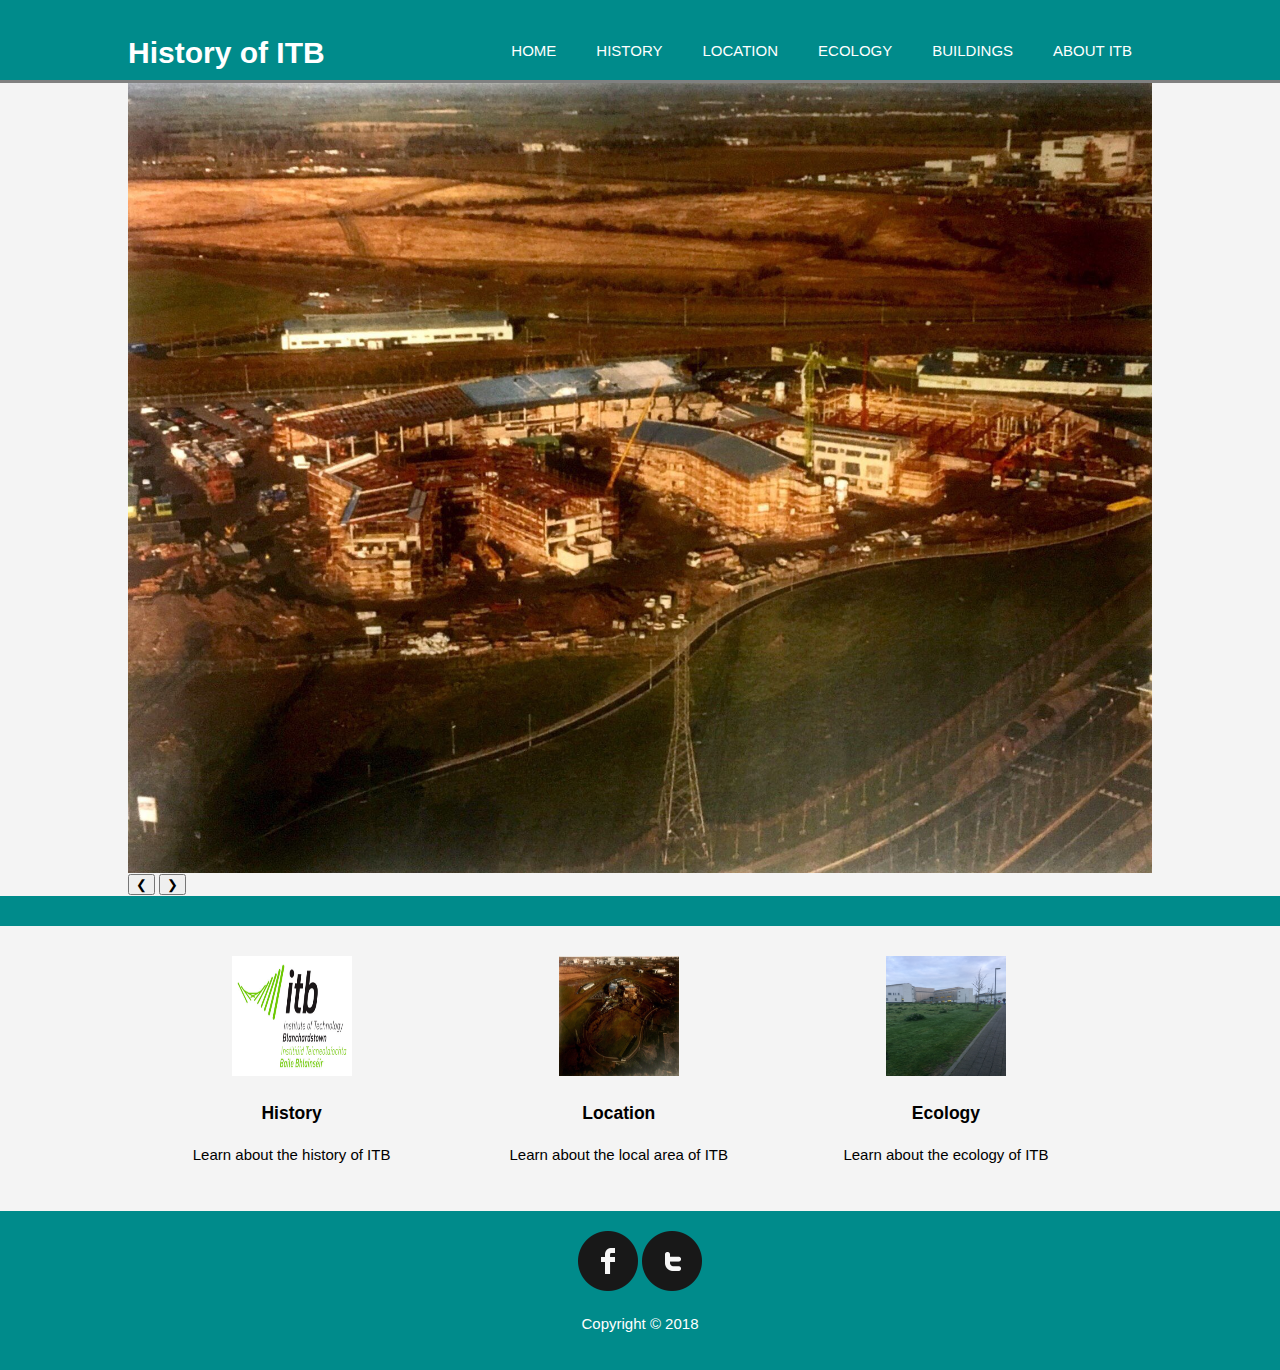
<file: index.html>
<!doctype html>
<html>
<head>
<meta charset="utf-8">
<title>History of ITB/Home</title>
<link href="css/style.css" rel="stylesheet" type="text/css">
	<style>
.mySlides {display:none;}
</style>
</head>

<body>
	<header>
      <div class="container">
        <div id="title">
          <h1>History of ITB</h1>
        </div>
        <nav>
          <ul>
            <li><a href="index.html">Home</a></li>
            <li><a href="history.html">History</a></li>
            <li><a href="location.html">Location</a></li>
			<li><a href="ecology.html">Ecology</a></li>
			<li><a href="buildings.html">Buildings</a></li>
			<li><a href="about.html">About ITB</a></li>
          </ul>
        </nav>
      </div>
    </header>

    <div class="container">
  <img class="mySlides" src="images/1999-2.jpeg" style="width:100%">
  <img class="mySlides" src="images/2014.jpg" style="width:100%">
  <img class="mySlides" src="images/campus.jpg" style="width:100%">

  <button class="left" onclick="plusDivs(-1)">&#10094;</button>
  <button class="right" onclick="plusDivs(1)">&#10095;</button>
</div>
<script>
var slideIndex = 1;
showDivs(slideIndex);
function plusDivs(n) {
  showDivs(slideIndex += n);
}
function showDivs(n) {
  var i;
  var x = document.getElementsByClassName("mySlides");
  if (n > x.length) {slideIndex = 1}    
  if (n < 1) {slideIndex = x.length}
  for (i = 0; i < x.length; i++) {
     x[i].style.display = "none";  
  }
  x[slideIndex-1].style.display = "block";  
}
</script>
    <section id="undercontainer">
    </section>

    <section id="boxes">
      <div class="container">
        <div class="box">
			<a href="history.html"><img src="images/ITBlogo.jpg"></a>
          <h3>History</h3>
          <p>Learn about the history of ITB</p>
        </div>
        <div class="box">
			<a href="location.html"><img src="images/1999-1.jpeg"></a>
          <h3>Location</h3>
          <p>Learn about the local area of ITB</p>
        </div>
        <div class="box">
			<a href="ecology.html"><img src="images/outside-2.jpg"></a>
          <h3>Ecology</h3>
          <p>Learn about the ecology of ITB</p>
        </div>
      </div>
    </section>

    <footer>
		<a href="https://www.facebook.com/itbdublin/"><img src="images/facebook.png" alt="facebook"></a>
		<a href="https://twitter.com/ITBdublin"><img src="images/twitter.png" alt="twitter"></a>
      <p>Copyright &copy; 2018</p>
    </footer>
</body>
</html>
</file>
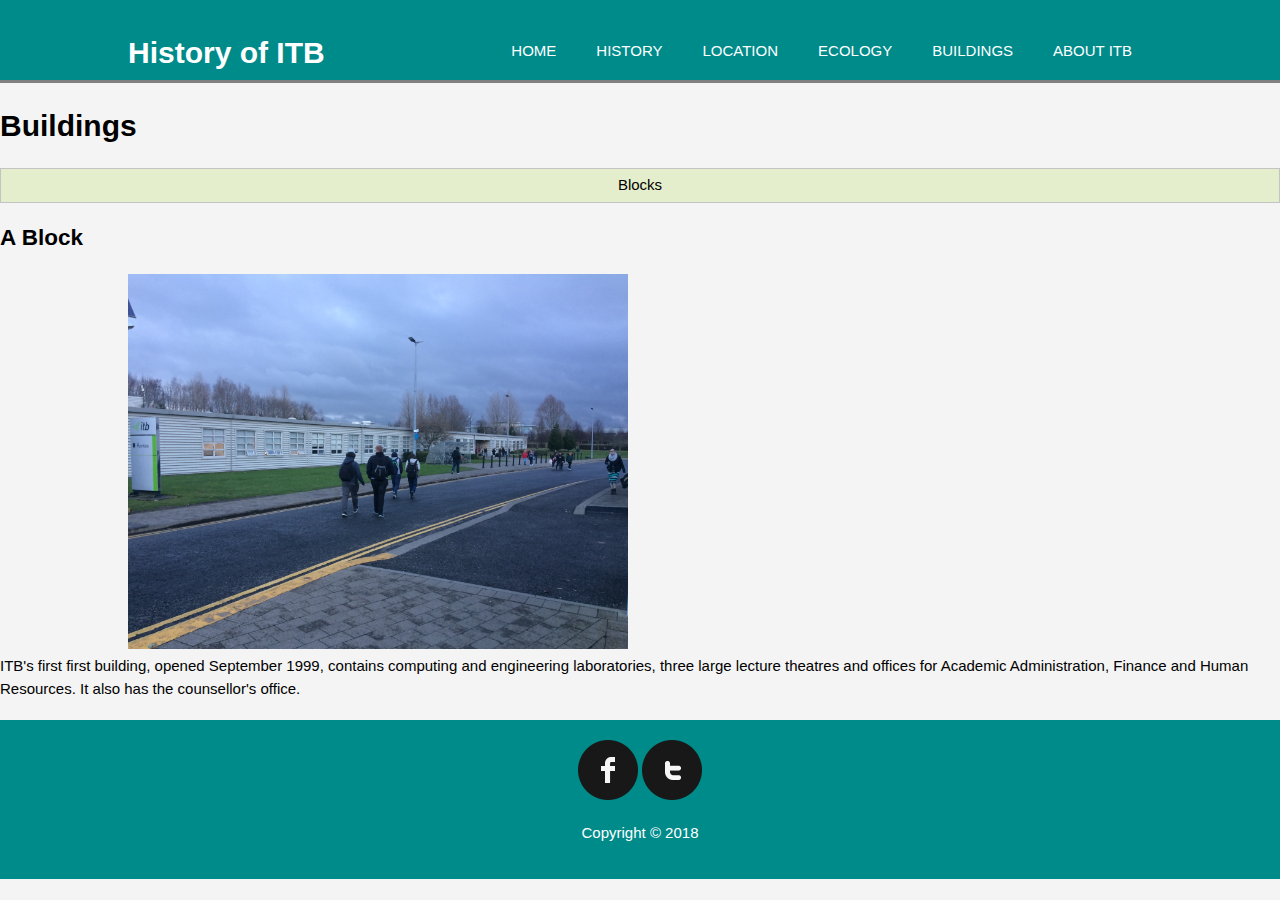
<file: a block.html>
<!doctype html>
<html>
<head>
<meta charset="utf-8">
<title>History of ITB/Buildings</title>
<link href="css/style.css" rel="stylesheet" type="text/css">
	<script src="https://ajax.googleapis.com/ajax/libs/jquery/3.3.1/jquery.min.js"></script>
	<script> 
$(document).ready(function(){
    $("#flip").click(function(){
        $("#panel").slideToggle("slow");
    });
});
</script>
<style> 
#panel, #flip {
    padding: 5px;
    text-align: center;
    background-color: #e5eecc;
    border: solid 1px #c3c3c3;
}

#panel {
    padding: 50px;
    display: none;
}
</style>
</head>

<body>
	<header>
      <div class="container">
        <div id="title">
          <h1>History of ITB</h1>
        </div>
        <nav>
          <ul>
            <li><a href="index.html">Home</a></li>
            <li><a href="history.html">History</a></li>
            <li><a href="location.html">Location</a></li>
			<li><a href="ecology.html">Ecology</a></li>
			<li><a href="buildings.html">Buildings</a></li>  
			<li><a href="about.html">About ITB</a></li>
          </ul>
        </nav>
      </div>
    </header>

	<h1>Buildings</h1>
	     
	        <div id="flip">Blocks</div>
<div id="panel">
	<ul>
		<li><a href="a block.html">A Block</a></li>
		<li><a href="b block.html">B Block</a></li>
		<li><a href="c block.html">C Block</a></li>
		<li><a href="d block.html">D Block</a></li>
		<li><a href="e block.html">E Block</a></li>
		<li><a href="f block.html">F Block</a></li>
	</ul>
	</div>
	<h2>A Block</h2>
	<section id="boxes1">
      <div class="container">
        <div class="box1">
	<img src="images/a blcok.jpg" width="500">
    </div>
    </section>
		ITB's first first building, opened September 1999, contains computing and engineering laboratories, three large lecture theatres and offices for Academic Administration, Finance and Human Resources. It also has the counsellor's office.
		
	<footer>
		<a href="https://www.facebook.com/itbdublin/"><img src="images/facebook.png" alt="facebook"></a>
	    <a href="https://twitter.com/ITBdublin"><img src="images/twitter.png" alt="twitter"></a>
      <p>Copyright &copy; 2018</p>
    </footer>
</body>
</html>
</file>
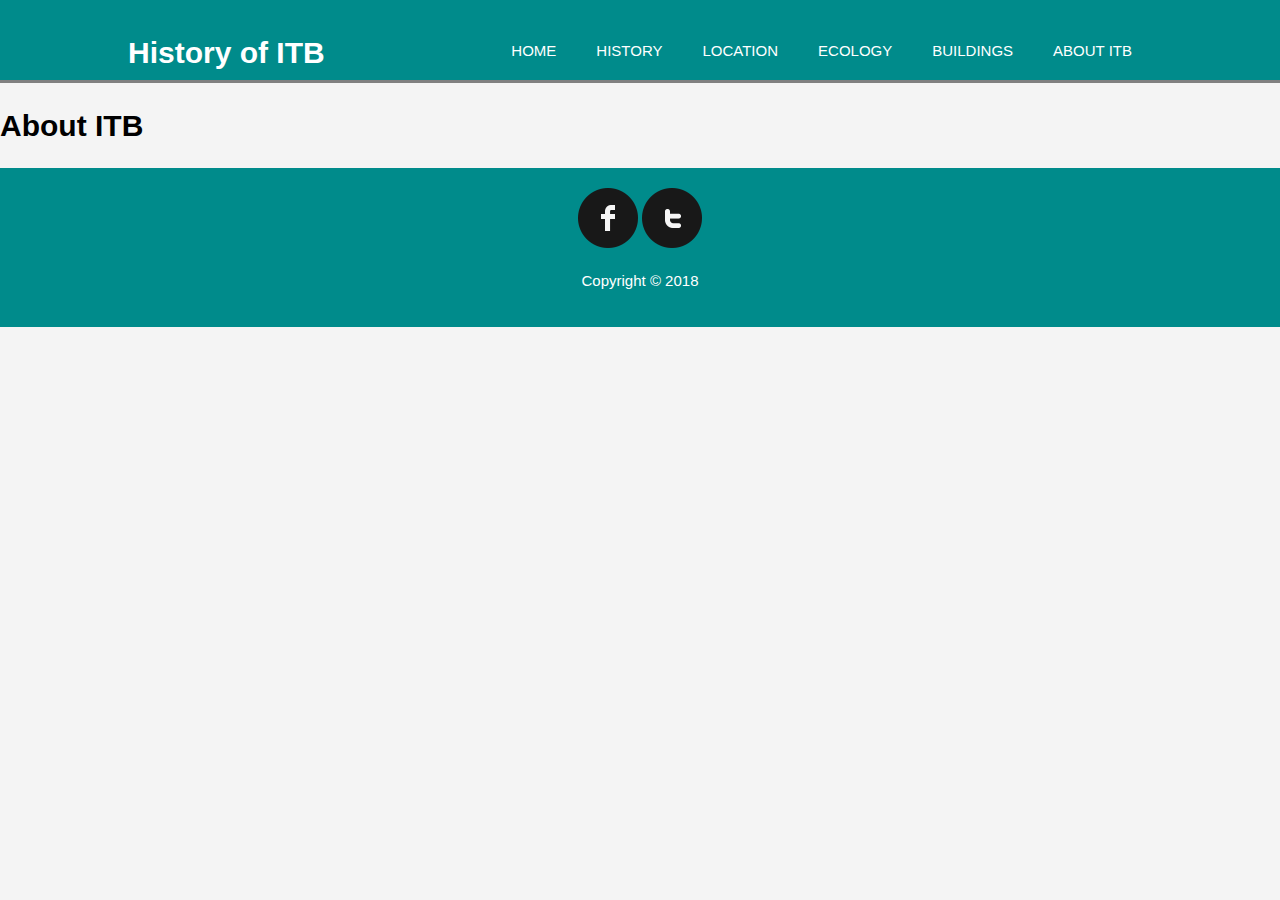
<file: about.html>
<!doctype html>
<html>
<head>
<meta charset="utf-8">
<title>History of ITB/About ITB</title>
<link href="css/style.css" rel="stylesheet" type="text/css">
</head>

<body>
	<header>
      <div class="container">
        <div id="title">
          <h1>History of ITB</h1>
        </div>
        <nav>
          <ul>
            <li><a href="index.html">Home</a></li>
            <li><a href="history.html">History</a></li>
            <li><a href="location.html">Location</a></li>
			<li><a href="ecology.html">Ecology</a></li>
			<li><a href="buildings.html">Buildings</a></li>  
			<li><a href="about.html">About ITB</a></li>
          </ul>
        </nav>
      </div>
    </header>

	<h1>About ITB</h1>

    <footer>
	  <a href="https://www.facebook.com/itbdublin/"><img src="images/facebook.png" alt="facebook"></a>
	    <a href="https://twitter.com/ITBdublin"><img src="images/twitter.png" alt="twitter"></a>
      <p>Copyright &copy; 2018</p>
    </footer>
</body>
</html>
</file>
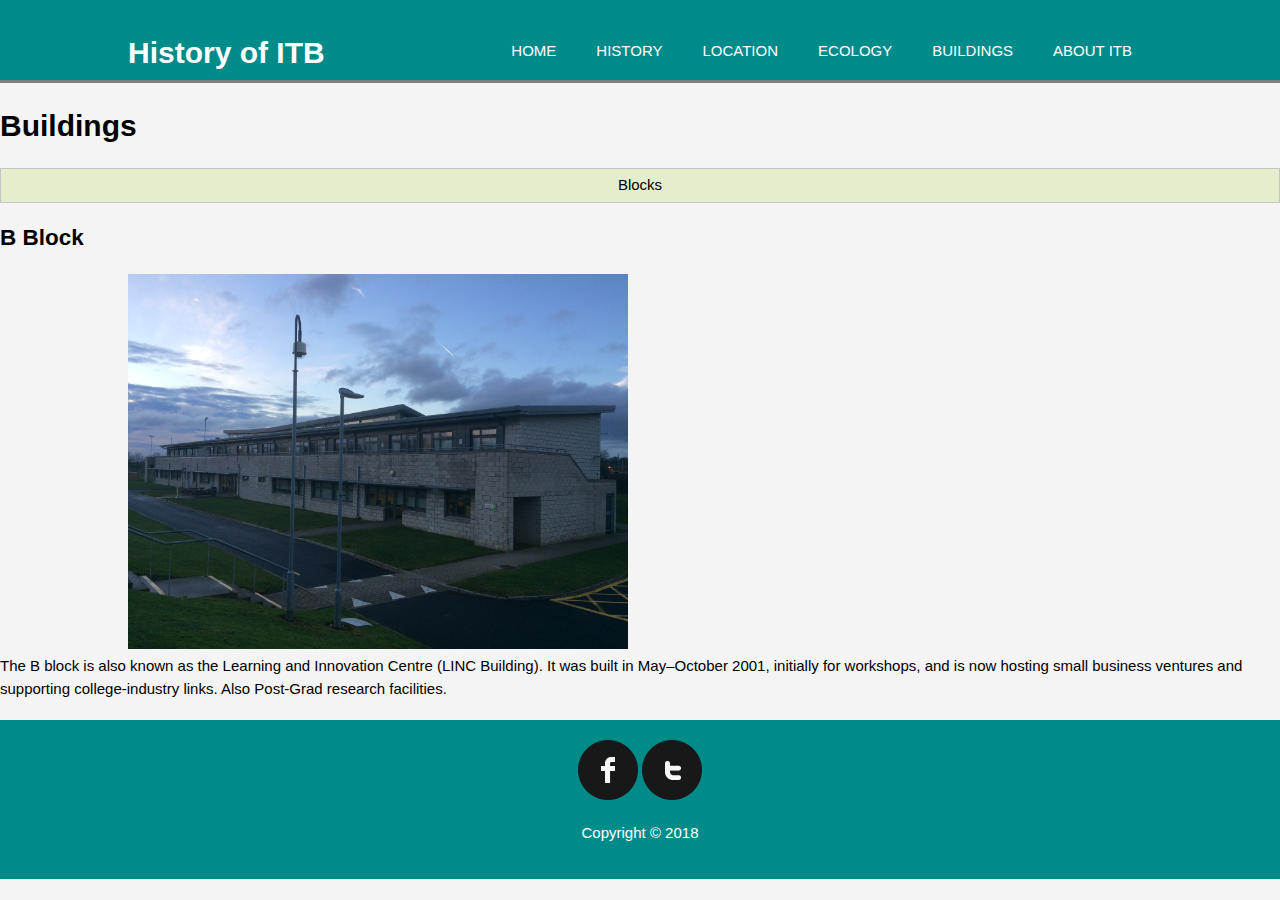
<file: b block.html>
<!doctype html>
<html>
<head>
<meta charset="utf-8">
<title>History of ITB/Buildings</title>
<link href="css/style.css" rel="stylesheet" type="text/css">
	<link href="css/style.css" rel="stylesheet" type="text/css">
	<script src="https://ajax.googleapis.com/ajax/libs/jquery/3.3.1/jquery.min.js"></script>
	<script> 
$(document).ready(function(){
    $("#flip").click(function(){
        $("#panel").slideToggle("slow");
    });
});
</script>
<style> 
#panel, #flip {
    padding: 5px;
    text-align: center;
    background-color: #e5eecc;
    border: solid 1px #c3c3c3;
}

#panel {
    padding: 50px;
    display: none;
}
</style>
</head>

<body>
	<header>
      <div class="container">
        <div id="title">
          <h1>History of ITB</h1>
        </div>
        <nav>
          <ul>
            <li><a href="index.html">Home</a></li>
            <li><a href="history.html">History</a></li>
            <li><a href="location.html">Location</a></li>
			<li><a href="ecology.html">Ecology</a></li>
			<li><a href="buildings.html">Buildings</a></li>  
			<li><a href="about.html">About ITB</a></li>
          </ul>
        </nav>
      </div>
    </header>

	<h1>Buildings</h1>
	 
	    <div id="flip">Blocks</div>
<div id="panel">
	<ul>
		<li><a href="a block.html">A Block</a></li>
		<li><a href="b block.html">B Block</a></li>
		<li><a href="c block.html">C Block</a></li>
		<li><a href="d block.html">D Block</a></li>
		<li><a href="e block.html">E Block</a></li>
		<li><a href="f block.html">F Block</a></li>
	</ul>
	</div>
	<h2>B Block</h2>
	
	<section id="boxes1">
      <div class="container">
        <div class="box1">
	<img src="images/b block-1.jpg" width="500">
    </div>
    </section>
		
		The B block is also known as the Learning and Innovation Centre (LINC Building). It was built in May–October 2001, initially for workshops, and is now hosting small business ventures and supporting college-industry links. Also Post-Grad research facilities.
    <footer>
		<a href="https://www.facebook.com/itbdublin/"><img src="images/facebook.png" alt="facebook"></a>
	    <a href="https://twitter.com/ITBdublin"><img src="images/twitter.png" alt="twitter"></a>
      <p>Copyright &copy; 2018</p>
    </footer>
</body>
</html>
</file>
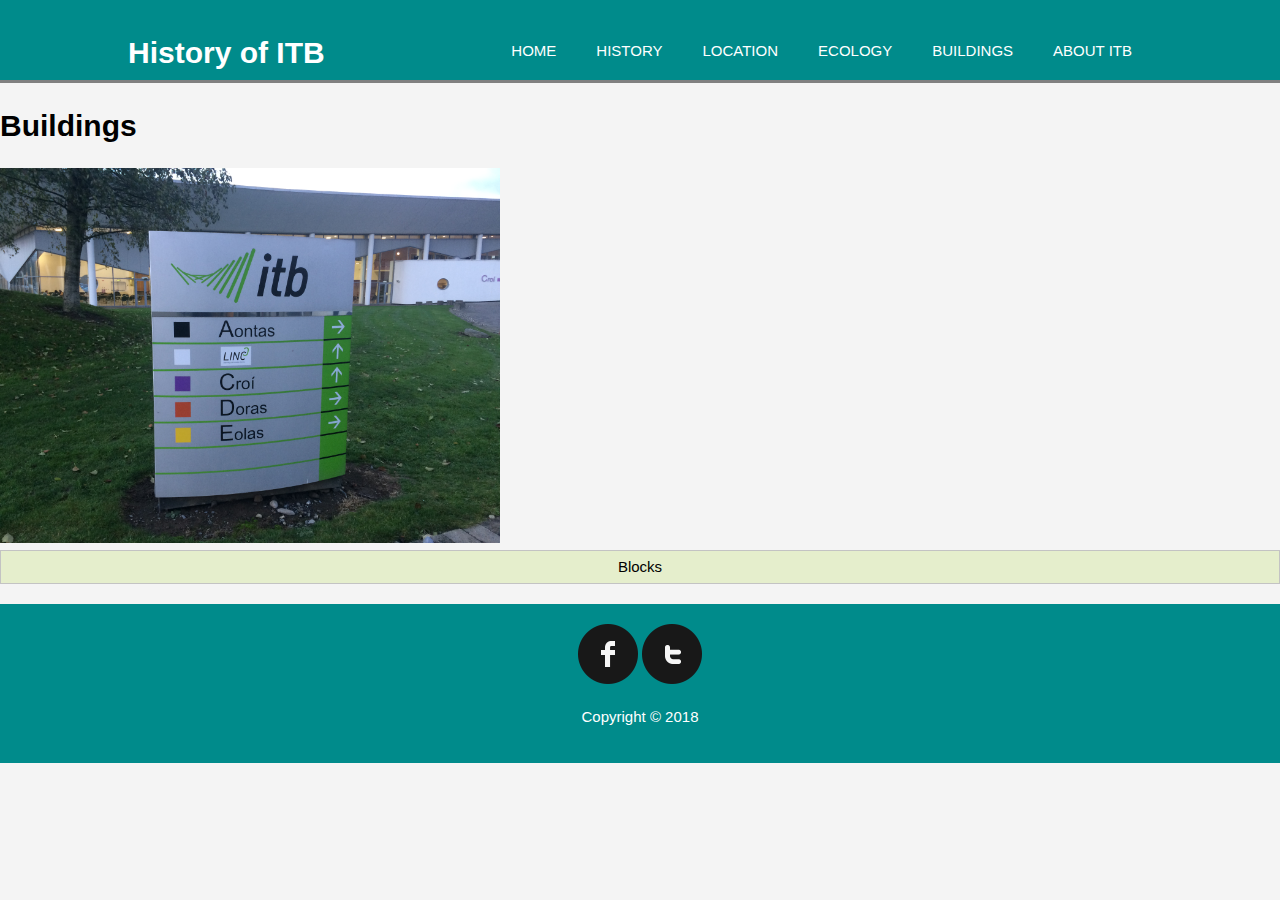
<file: buildings.html>
<!doctype html>
<html>
<head>
<meta charset="utf-8">
<title>History of ITB/Buildings</title>
<link href="css/style.css" rel="stylesheet" type="text/css">
	
	<script src="https://ajax.googleapis.com/ajax/libs/jquery/3.3.1/jquery.min.js"></script>
	<script> 
$(document).ready(function(){
    $("#flip").click(function(){
        $("#panel").slideToggle("slow");
    });
});
</script>
<style> 
#panel, #flip {
    padding: 5px;
    text-align: center;
    background-color: #e5eecc;
    border: solid 1px #c3c3c3;
}

#panel {
    padding: 50px;
    display: none;
}
</style>
</head>

<body>
	<header>
      <div class="container">
        <div id="title">
          <h1>History of ITB</h1>
        </div>
        <nav>
          <ul>
            <li><a href="index.html">Home</a></li>
            <li><a href="history.html">History</a></li>
            <li><a href="location.html">Location</a></li>
			<li><a href="ecology.html">Ecology</a></li>
			<li><a href="buildings.html">Buildings</a></li>  
			<li><a href="about.html">About ITB</a></li>
          </ul>
        </nav>
      </div>
	</header>
	
		<h1>Buildings</h1>
	<img src="images/blocks.jpg" width="500px">
	
	<div id="flip">Blocks</div>
<div id="panel">
	<ul>
		<li><a href="a block.html">A Block</a></li>
		<li><a href="b block.html">B Block</a></li>
		<li><a href="c block.html">C Block</a></li>
		<li><a href="d block.html">D Block</a></li>
		<li><a href="e block.html">E Block</a></li>
		<li><a href="f block.html">F Block</a></li>
	</ul>
	</div>
	
    <footer>
		<a href="https://www.facebook.com/itbdublin/"><img src="images/facebook.png" alt="facebook"></a>
	    <a href="https://twitter.com/ITBdublin"><img src="images/twitter.png" alt="twitter"></a>
      <p>Copyright &copy; 2018</p>
    </footer>
</body>
</html>
</file>
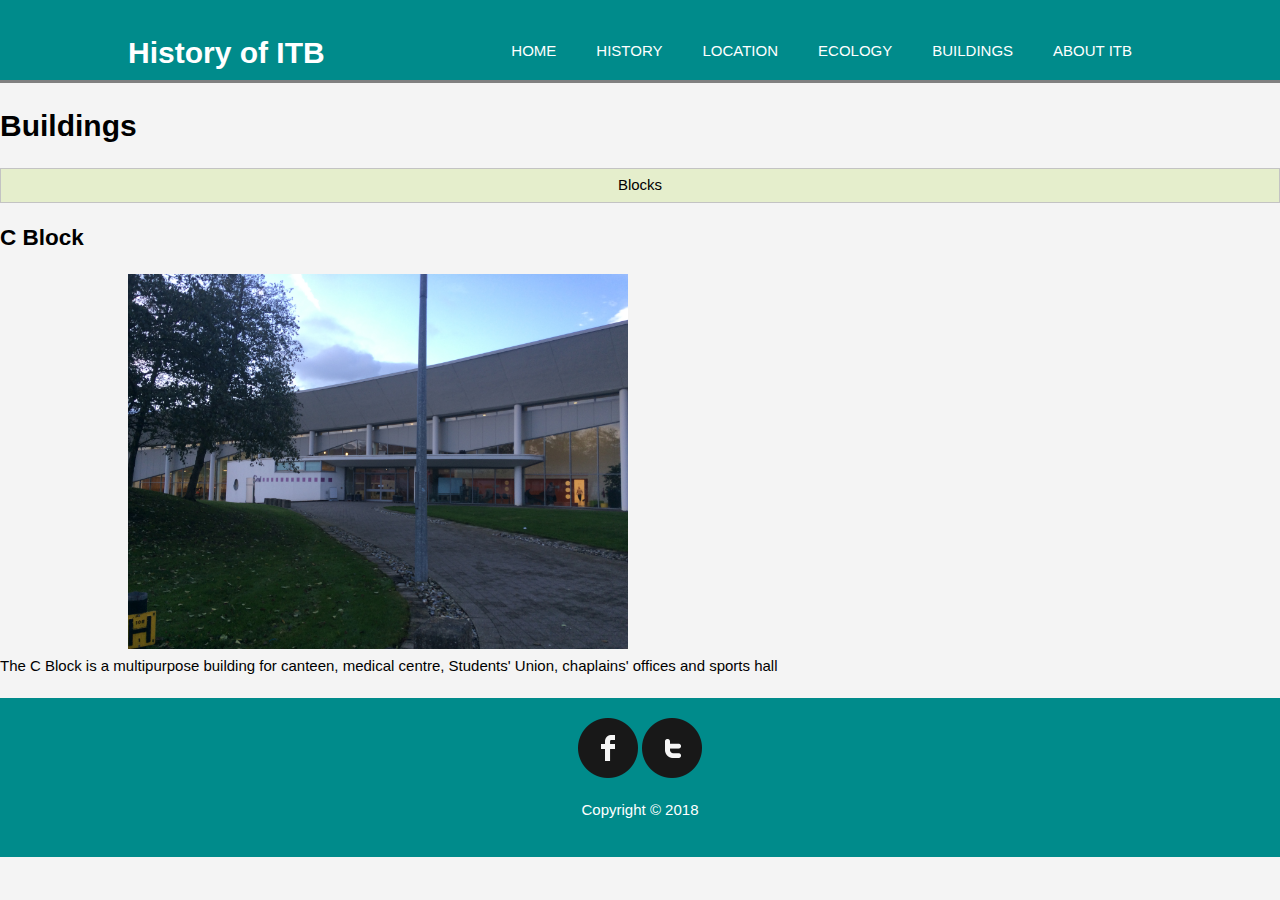
<file: c block.html>
<!doctype html>
<html>
<head>
<meta charset="utf-8">
<title>History of ITB/Buildings</title>
<link href="css/style.css" rel="stylesheet" type="text/css">
	<link href="css/style.css" rel="stylesheet" type="text/css">
	<script src="https://ajax.googleapis.com/ajax/libs/jquery/3.3.1/jquery.min.js"></script>
	<script> 
$(document).ready(function(){
    $("#flip").click(function(){
        $("#panel").slideToggle("slow");
    });
});
</script>
<style> 
#panel, #flip {
    padding: 5px;
    text-align: center;
    background-color: #e5eecc;
    border: solid 1px #c3c3c3;
}

#panel {
    padding: 50px;
    display: none;
}
</style>
</head>

<body>
	<header>
      <div class="container">
        <div id="title">
          <h1>History of ITB</h1>
        </div>
        <nav>
          <ul>
            <li><a href="index.html">Home</a></li>
            <li><a href="history.html">History</a></li>
            <li><a href="location.html">Location</a></li>
			<li><a href="ecology.html">Ecology</a></li>
			<li><a href="buildings.html">Buildings</a></li>  
			<li><a href="about.html">About ITB</a></li>
          </ul>
        </nav>
      </div>
    </header>

	<h1>Buildings</h1>
	    <div id="flip">Blocks</div>
<div id="panel">
	<ul>
		<li><a href="a block.html">A Block</a></li>
		<li><a href="b block.html">B Block</a></li>
		<li><a href="c block.html">C Block</a></li>
		<li><a href="d block.html">D Block</a></li>
		<li><a href="e block.html">E Block</a></li>
		<li><a href="f block.html">F Block</a></li>
	</ul>
	</div>
	<h2>C Block</h2>
	
	<section id="boxes1">
      <div class="container">
        <div class="box1">
	<img src="images/c block.jpg" width="500">
    </div>
    </section>
	
	The C Block is a multipurpose building for canteen, medical centre, Students' Union, chaplains' offices and sports hall
    <footer>
		<a href="https://www.facebook.com/itbdublin/"><img src="images/facebook.png" alt="facebook"></a>
	    <a href="https://twitter.com/ITBdublin"><img src="images/twitter.png" alt="twitter"></a>
      <p>Copyright &copy; 2018</p>
    </footer>
</body>
</html>
</file>
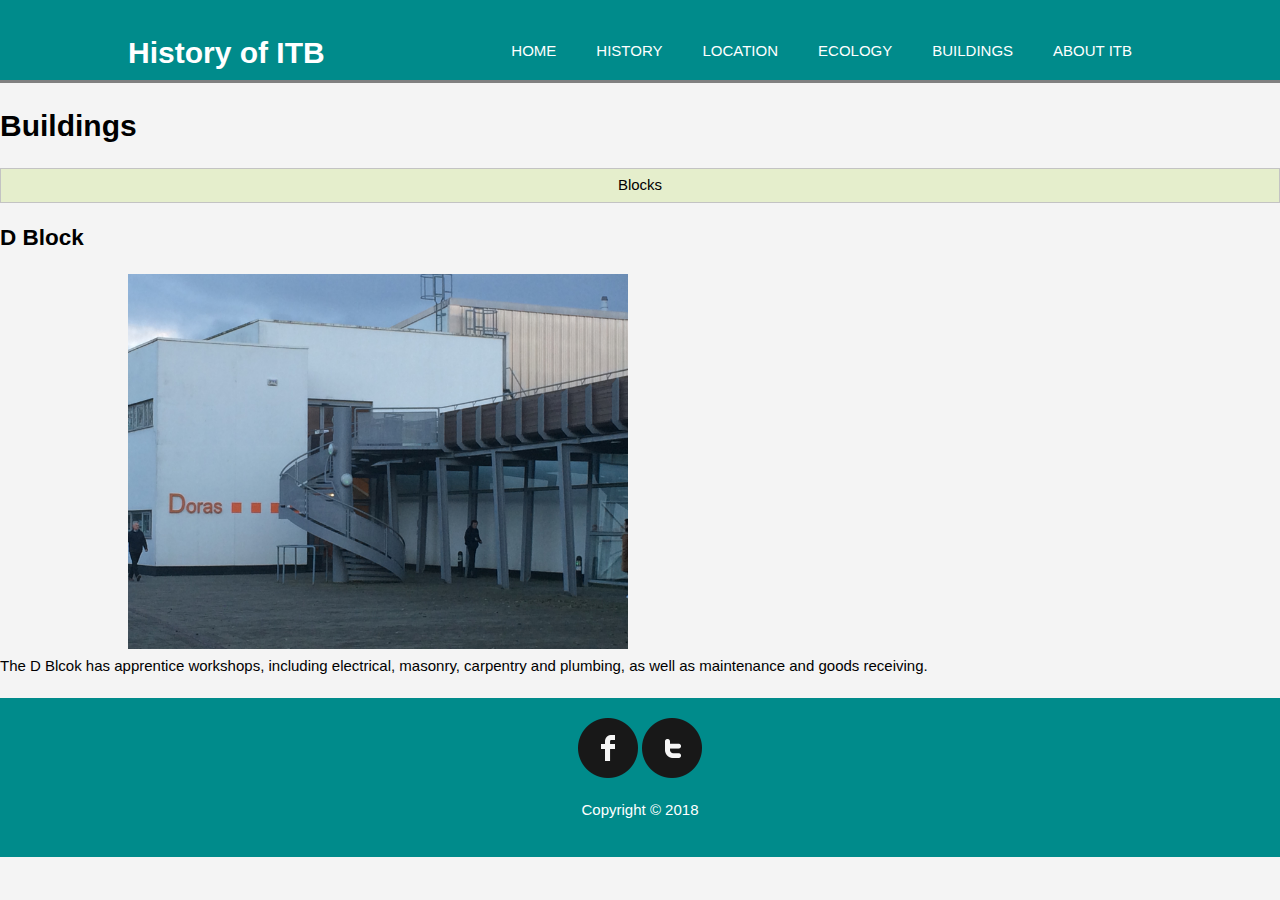
<file: d block.html>
<!doctype html>
<html>
<head>
<meta charset="utf-8">
<title>History of ITB/Buildings</title>
<link href="css/style.css" rel="stylesheet" type="text/css">
	<link href="css/style.css" rel="stylesheet" type="text/css">
	<link href="css/style.css" rel="stylesheet" type="text/css">
	<script src="https://ajax.googleapis.com/ajax/libs/jquery/3.3.1/jquery.min.js"></script>
	<script> 
$(document).ready(function(){
    $("#flip").click(function(){
        $("#panel").slideToggle("slow");
    });
});
</script>
<style> 
#panel, #flip {
    padding: 5px;
    text-align: center;
    background-color: #e5eecc;
    border: solid 1px #c3c3c3;
}

#panel {
    padding: 50px;
    display: none;
}
</style>
</head>

<body>
	<header>
      <div class="container">
        <div id="title">
          <h1>History of ITB</h1>
        </div>
        <nav>
          <ul>
            <li><a href="index.html">Home</a></li>
            <li><a href="history.html">History</a></li>
            <li><a href="location.html">Location</a></li>
			<li><a href="ecology.html">Ecology</a></li>
			<li><a href="buildings.html">Buildings</a></li>  
			<li><a href="about.html">About ITB</a></li>
          </ul>
        </nav>
      </div>
    </header>

	<h1>Buildings</h1>
	<div id="flip">Blocks</div>
<div id="panel">
	<ul>
		<li><a href="a block.html">A Block</a></li>
		<li><a href="b block.html">B Block</a></li>
		<li><a href="c block.html">C Block</a></li>
		<li><a href="d block.html">D Block</a></li>
		<li><a href="e block.html">E Block</a></li>
		<li><a href="f block.html">F Block</a></li>
	</ul>
	</div>
	<h2>D Block</h2>
	
	<section id="boxes1">
      <div class="container">
        <div class="box1">
	<img src="images/d block.jpg" width="500">
    </div>
    </section>
		The D Blcok has apprentice workshops, including electrical, masonry, carpentry and plumbing, as well as maintenance and goods receiving.
    <footer>
		<a href="https://www.facebook.com/itbdublin/"><img src="images/facebook.png" alt="facebook"></a>
	    <a href="https://twitter.com/ITBdublin"><img src="images/twitter.png" alt="twitter"></a>
      <p>Copyright &copy; 2018</p>
    </footer>
</body>
</html>
</file>
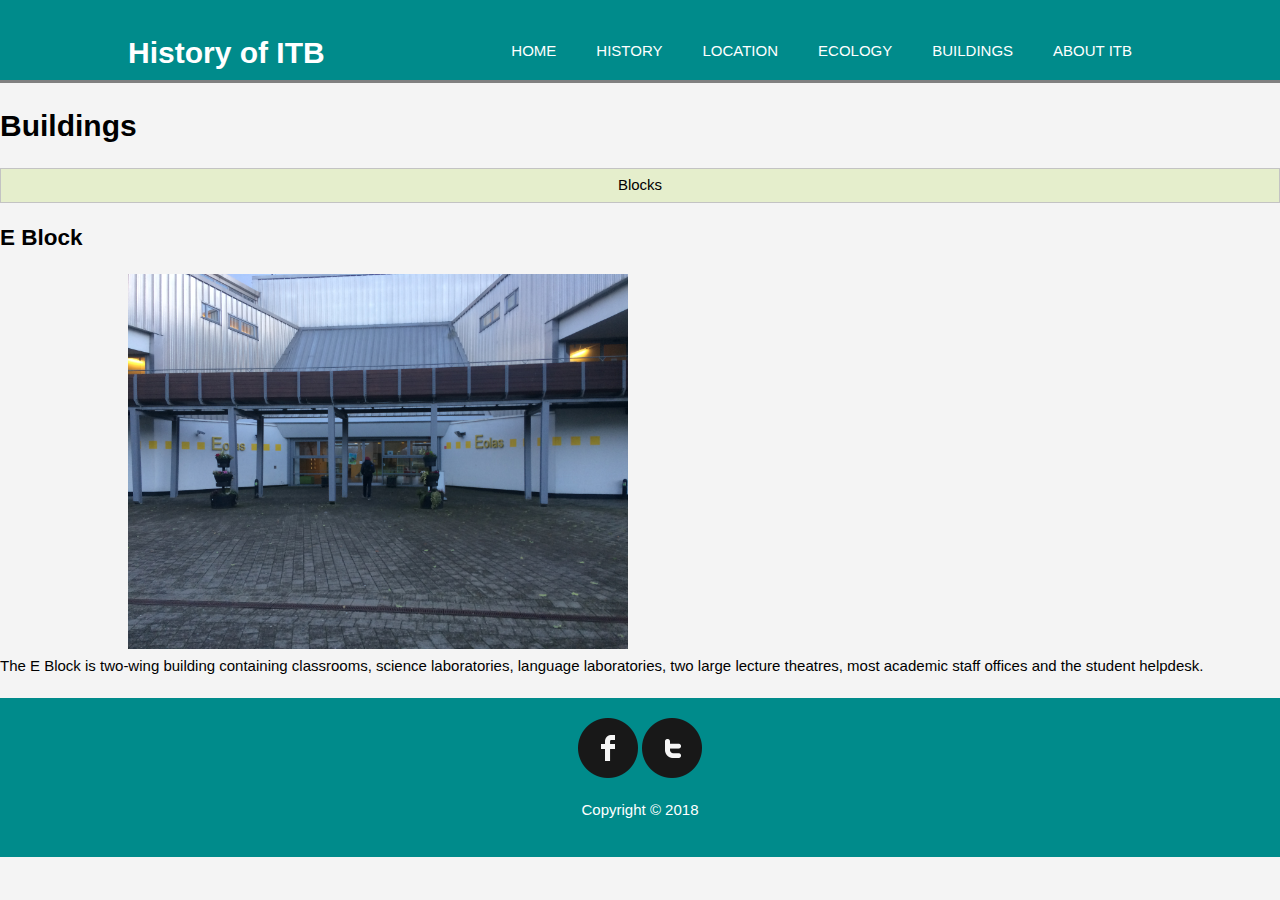
<file: e block.html>
<!doctype html>
<html>
<head>
<meta charset="utf-8">
<title>History of ITB/Buildings</title>
<link href="css/style.css" rel="stylesheet" type="text/css">
	<link href="css/style.css" rel="stylesheet" type="text/css">
	<link href="css/style.css" rel="stylesheet" type="text/css">
	<script src="https://ajax.googleapis.com/ajax/libs/jquery/3.3.1/jquery.min.js"></script>
	<script> 
$(document).ready(function(){
    $("#flip").click(function(){
        $("#panel").slideToggle("slow");
    });
});
</script>
<style> 
#panel, #flip {
    padding: 5px;
    text-align: center;
    background-color: #e5eecc;
    border: solid 1px #c3c3c3;
}

#panel {
    padding: 50px;
    display: none;
}
</style>
</head>

<body>
	<header>
      <div class="container">
        <div id="title">
          <h1>History of ITB</h1>
        </div>
        <nav>
          <ul>
            <li><a href="index.html">Home</a></li>
            <li><a href="history.html">History</a></li>
            <li><a href="location.html">Location</a></li>
			<li><a href="ecology.html">Ecology</a></li>
			<li><a href="buildings.html">Buildings</a></li>  
			<li><a href="about.html">About ITB</a></li>
          </ul>
        </nav>
      </div>
    </header>

	<h1>Buildings</h1>
	      <div id="flip">Blocks</div>
<div id="panel">
	<ul>
		<li><a href="a block.html">A Block</a></li>
		<li><a href="b block.html">B Block</a></li>
		<li><a href="c block.html">C Block</a></li>
		<li><a href="d block.html">D Block</a></li>
		<li><a href="e block.html">E Block</a></li>
		<li><a href="f block.html">F Block</a></li>
	</ul>
	</div> 
	<h2>E Block</h2>
	
	<section id="boxes1">
      <div class="container">
        <div class="box1">
	<img src="images/e-block.jpg" width="500">
    </div>
    </section>
		 The E Block is two-wing building containing classrooms, science laboratories, language laboratories, two large lecture theatres, most academic staff offices and the student helpdesk.
    <footer>
		<a href="https://www.facebook.com/itbdublin/"><img src="images/facebook.png" alt="facebook"></a>
	    <a href="https://twitter.com/ITBdublin"><img src="images/twitter.png" alt="twitter"></a>
      <p>Copyright &copy; 2018</p>
    </footer>
</body>
</html>
</file>
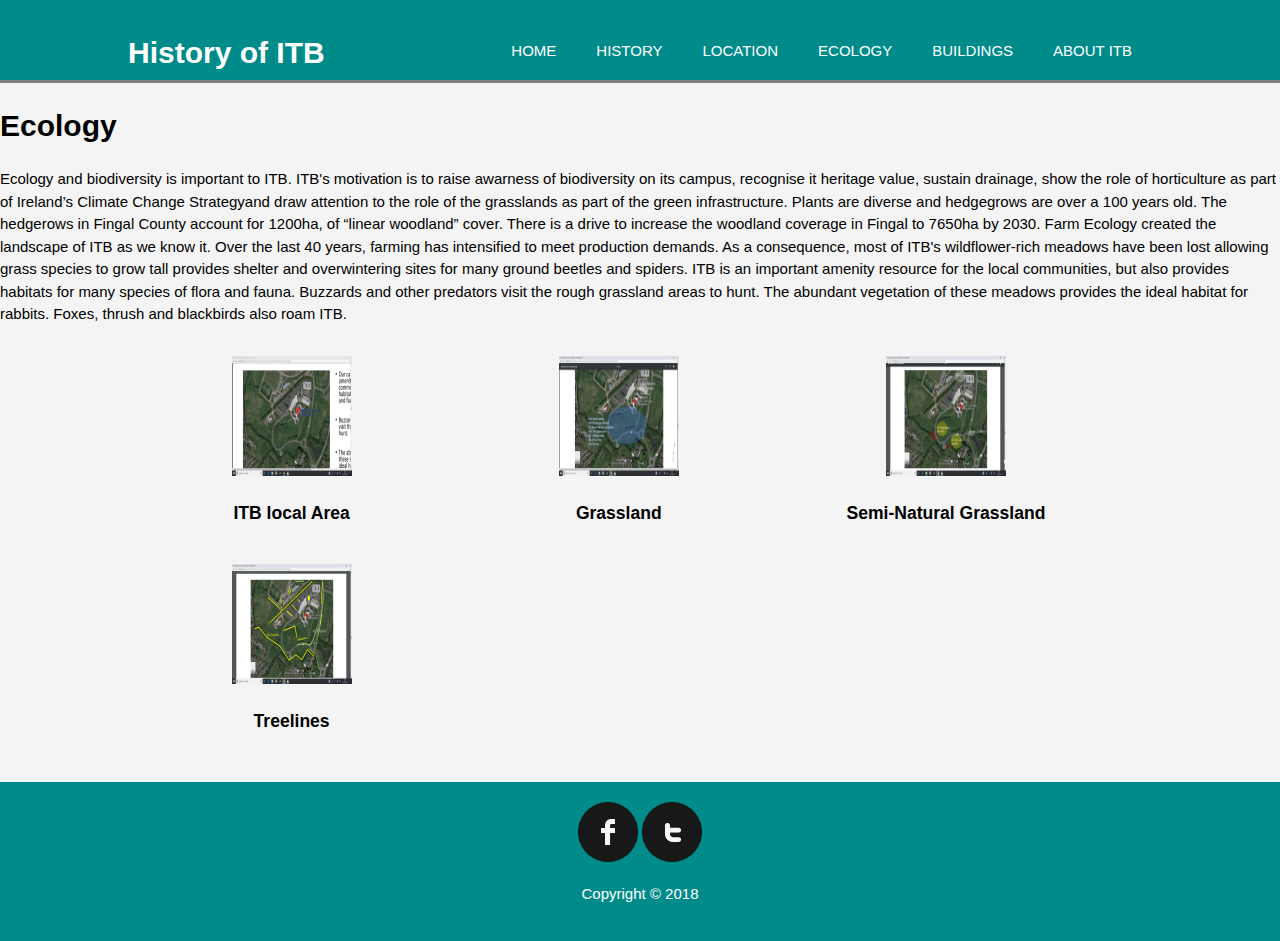
<file: ecology.html>
<!doctype html>
<html>
<head>
<meta charset="utf-8">
<title>History of ITB/Ecology</title>
<link href="css/style.css" rel="stylesheet" type="text/css">
	<style>
.mySlides {display:none;}
</style>
</head>

<body>
	<header>
      <div class="container">
        <div id="title">
          <h1>History of ITB</h1>
        </div>
        <nav>
          <ul>
            <li><a href="index.html">Home</a></li>
            <li><a href="history.html">History</a></li>
            <li><a href="location.html">Location</a></li>
			<li><a href="ecology.html">Ecology</a></li>
			<li><a href="buildings.html">Buildings</a></li>  
			<li><a href="about.html">About ITB</a></li>
          </ul>
        </nav>
      </div>
    </header>

	<h1>Ecology</h1>
	<p>Ecology and biodiversity is important to ITB. ITB's motivation is to raise awarness of biodiversity on its campus, recognise it heritage value, sustain drainage, show the role of horticulture as part of Ireland’s Climate Change Strategyand draw attention to the role of the grasslands as part of the green infrastructure. Plants are diverse and hedgegrows are over a 100 years old. The hedgerows in Fingal County account for 1200ha, of “linear woodland” cover. There is a drive to increase the woodland coverage in Fingal to 7650ha by 2030. Farm Ecology created the landscape of ITB as we know it.  Over the last 40 years, farming has intensified to meet production demands. As a consequence, most of ITB's wildflower-rich meadows have been lost allowing grass species to grow tall provides shelter and overwintering sites for many ground beetles and spiders. ITB is an important amenity resource for the local communities, but also provides habitats for many species of flora and fauna. Buzzards and other predators visit the rough grassland areas to hunt. The abundant vegetation of these meadows provides the ideal habitat for rabbits. Foxes, thrush and blackbirds also roam ITB.</p>   
	
	<section id="boxes">
      <div class="container">
        <div class="box">
          <img src="images/ITBlocal area.png">
          <h3>ITB local Area</h3>
        </div>
        <div class="box">
          <img src="images/grassland.png">
          <h3>Grassland</h3>
        </div>
        <div class="box">
          <img src="images/semi-natural grassland.png">
          <h3>Semi-Natural Grassland</h3>
        </div>
		<div class="box">
          <img src="images/Treelines.png">
          <h3>Treelines</h3>
        </div>
      </div>
    </section>
	
    <footer>
	  <a href="https://www.facebook.com/itbdublin/"><img src="images/facebook.png" alt="facebook"></a>
	    <a href="https://twitter.com/ITBdublin"><img src="images/twitter.png" alt="twitter"></a>
      <p>Copyright &copy; 2018</p>
    </footer>
</body>
</html>
</file>
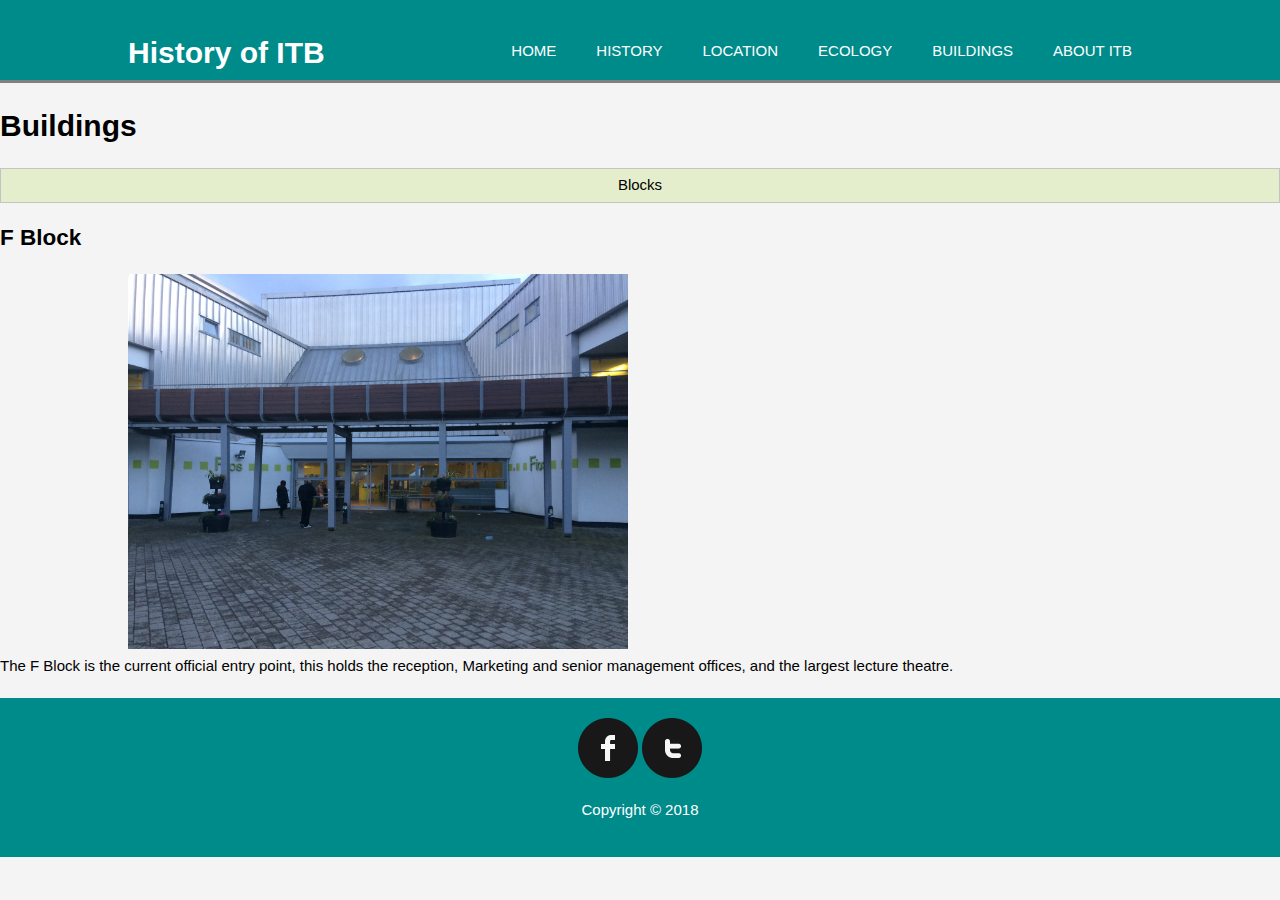
<file: f block.html>
<!doctype html>
<html>
<head>
<meta charset="utf-8">
<title>History of ITB/Buildings</title>
<link href="css/style.css" rel="stylesheet" type="text/css">
	<link href="css/style.css" rel="stylesheet" type="text/css">
	<link href="css/style.css" rel="stylesheet" type="text/css">
	<script src="https://ajax.googleapis.com/ajax/libs/jquery/3.3.1/jquery.min.js"></script>
	<script> 
$(document).ready(function(){
    $("#flip").click(function(){
        $("#panel").slideToggle("slow");
    });
});
</script>
<style> 
#panel, #flip {
    padding: 5px;
    text-align: center;
    background-color: #e5eecc;
    border: solid 1px #c3c3c3;
}

#panel {
    padding: 50px;
    display: none;
}
</style>
</head>

<body>
	<header>
      <div class="container">
        <div id="title">
          <h1>History of ITB</h1>
        </div>
        <nav>
          <ul>
            <li><a href="index.html">Home</a></li>
            <li><a href="history.html">History</a></li>
            <li><a href="location.html">Location</a></li>
			<li><a href="ecology.html">Ecology</a></li>
			<li><a href="buildings.html">Buildings</a></li>  
			<li><a href="about.html">About ITB</a></li>
          </ul>
        </nav>
      </div>
    </header>

	<h1>Buildings</h1>
	    <div id="flip">Blocks</div>
<div id="panel">
	<ul>
		<li><a href="a block.html">A Block</a></li>
		<li><a href="b block.html">B Block</a></li>
		<li><a href="c block.html">C Block</a></li>
		<li><a href="d block.html">D Block</a></li>
		<li><a href="e block.html">E Block</a></li>
		<li><a href="f block.html">F Block</a></li>
	</ul>
	</div> 
	<h2>F Block</h2>
	
	<section id="boxes1">
      <div class="container">
        <div class="box1">
	<img src="images/f block.jpg" width="500">
    </div>
    </section>
		
		 The F Block is the current official entry point, this holds the reception, Marketing and senior management offices, and the largest lecture theatre.
    <footer>
		<a href="https://www.facebook.com/itbdublin/"><img src="images/facebook.png" alt="facebook"></a>
	    <a href="https://twitter.com/ITBdublin"><img src="images/twitter.png" alt="twitter"></a>
      <p>Copyright &copy; 2018</p>
    </footer>
</body>
</html>
</file>
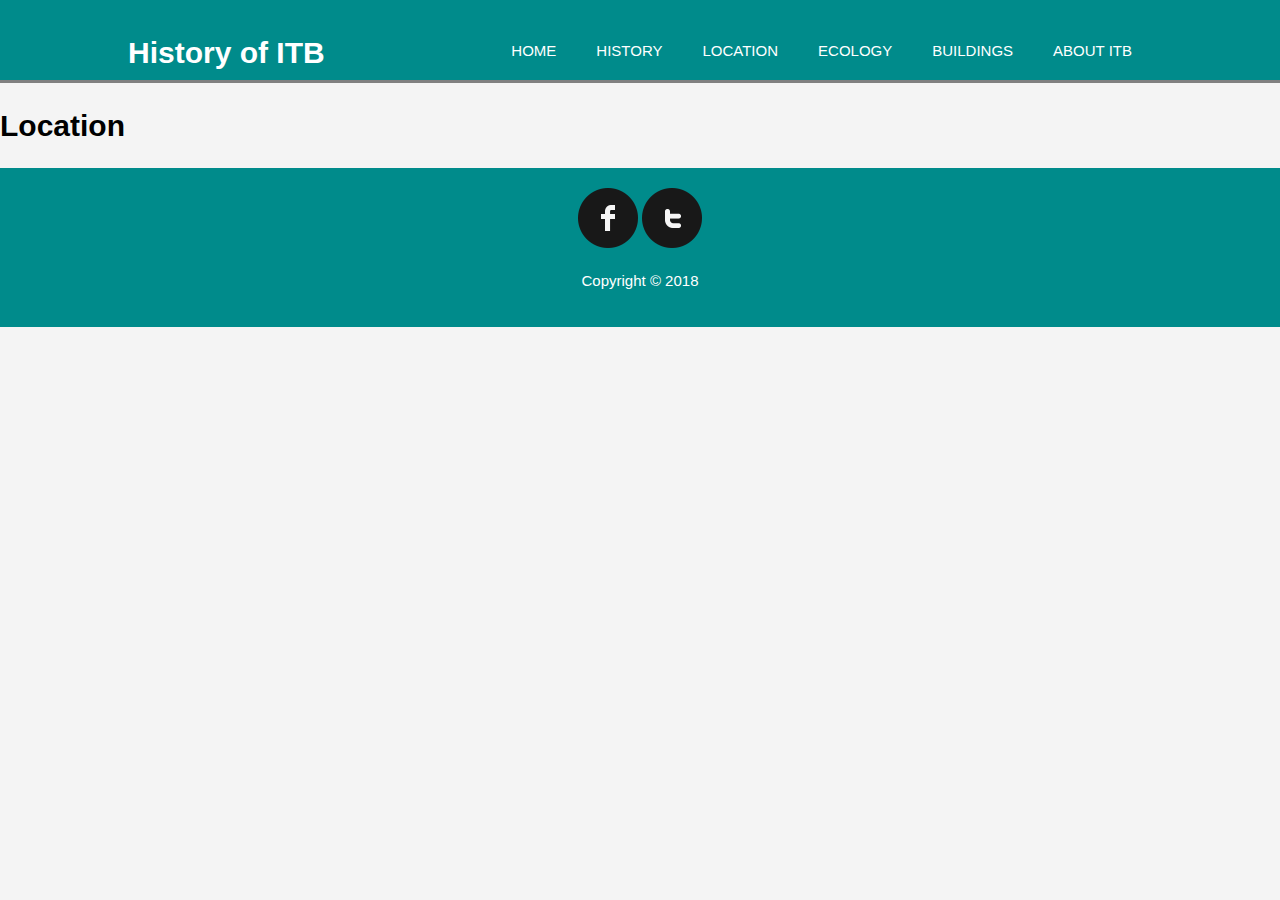
<file: location.html>
<!doctype html>
<html>
<head>
<meta charset="utf-8">
<title>History of ITB/Location</title>
<link href="css/style.css" rel="stylesheet" type="text/css">
</head>

<body>
	<header>
      <div class="container">
        <div id="title">
          <h1>History of ITB</h1>
        </div>
        <nav>
          <ul>
            <li><a href="index.html">Home</a></li>
            <li><a href="history.html">History</a></li>
            <li><a href="location.html">Location</a></li>
			<li><a href="ecology.html">Ecology</a></li>
			<li><a href="buildings.html">Buildings</a></li>  
			<li><a href="about.html">About ITB</a></li>
          </ul>
        </nav>
      </div>
    </header>

	<h1>Location</h1>
    <footer>
	  <a href="https://www.facebook.com/itbdublin/"><img src="images/facebook.png" alt="facebook"></a>
	    <a href="https://twitter.com/ITBdublin"><img src="images/twitter.png" alt="twitter"></a>
      <p>Copyright &copy; 2018</p>
    </footer>
</body>
</html>
</file>
<file: css/style.css>
body{
  font: 15px/1.5 Arial, Helvetica,sans-serif;
  padding:0;
  margin:0;
  background-color:#f4f4f4;
}

.container{
  width:80%;
  margin:auto;
  overflow:hidden;
}

ul{
  margin:0;
  padding:0;
}

.button_1{
  height:38px;
  border:0;
  padding-left: 20px;
  padding-right:20px;
  color:#ffffff;
}

header{
  background:#008B8B;
  color:#ffffff;
  padding-top:30px;
  min-height:50px;
  border-bottom:grey 3px solid;
}

header a{
  color:#ffffff;
  text-decoration:none;
  text-transform: uppercase;
  font-size:15px;
}

header li{
  float:left;
  display:inline;
  padding: 0 20px 0 20px;
}

header #title{
  float:left;
}

header #title h1{
  margin:0;
}

header nav{
  float:right;
  margin-top:10px;
}

header a:hover{
  color:grey;
  font-weight:bold;
}


#undercontainer{
  padding:15px;
  color:#ffffff;
  background:#008B8B;
}

#boxes{
  margin-top:20px;
}

#boxes .box{
  float:left;
  text-align: center;
  width:30%;
  padding:10px;
}

#boxes .box img{
  width:120px;
  height: 120px;
}

footer{
  padding:20px;
  margin-top:20px;
  color:#ffffff;
  background-color:#008B8B;
  text-align: center;
}

@media(max-width : 1150px ){
  header #title,
  header nav,
  header nav li,
  #undercontainer h1,
  #undercontainer form,
  #boxes .box,
   article#main-col,
  aside#sidebar{
    float:none;
    text-align:center;
    width:100%;
  }

  header{
    padding-bottom:20px;
  }

  #showcase h1{
    margin-top:40px;
  }
	#boxes1{
  margin-top:20px;
}

#boxes1 .box1{
  float:left;
  text-align: center;
  width:30%;
  padding:10px;
}

#boxes1 .box1 img{
  width:120px;
  height: 120px;
}
</file>
